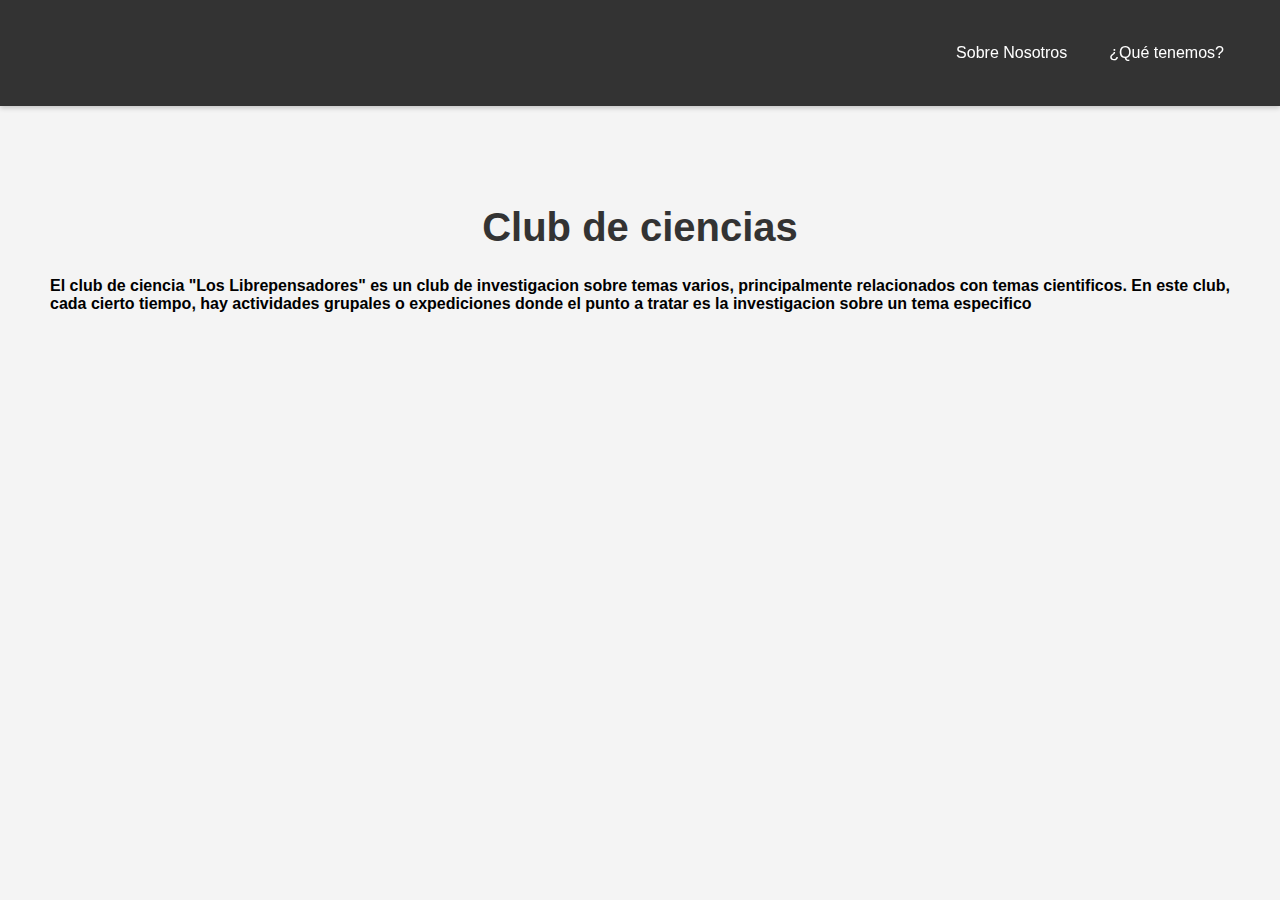
<file: Index.html>
<html>
    <head>
        <title>
            Los Librepensadores
        </title>
        <link rel="stylesheet" href="styles.css">
        <link rel="icon" href="icon.ico" type="image/x-icon">
    </head>
    <body>
    <nav class="navbar navbar-inverse navbar-fixed-top" role="navigation">
      <div class="container">
        <div class="collapse navbar-collapse" id="bs-example-navbar-collapse-1">
          <ul class="nav navbar-nav navbar-right">
            <li>
              <a href="about.html">Sobre Nosotros</a>
            </li>
            <li>
              <a href="wdwh.html">¿Qué tenemos?</a>
            </li>
          </ul>
        </div>
        <!-- /.navbar-collapse -->
      </div>
      <!-- /.container -->
    </nav>        <div>
      <center>
  <h1>
    ‎ ‎ ‎  ‎ 
  </h1>
      </center>
  </div>
        <div>
            <center>
        <h1>
            Club de ciencias
        </h1>
            </center>
        </div>
        <h4>
         El club de ciencia "Los Librepensadores" es un club de investigacion sobre temas varios, principalmente relacionados con temas cientificos.
         En este club, cada cierto tiempo, hay actividades grupales o expediciones donde el punto a tratar es la investigacion sobre un tema especifico
        </h4>
    </body>
</html>
</file>
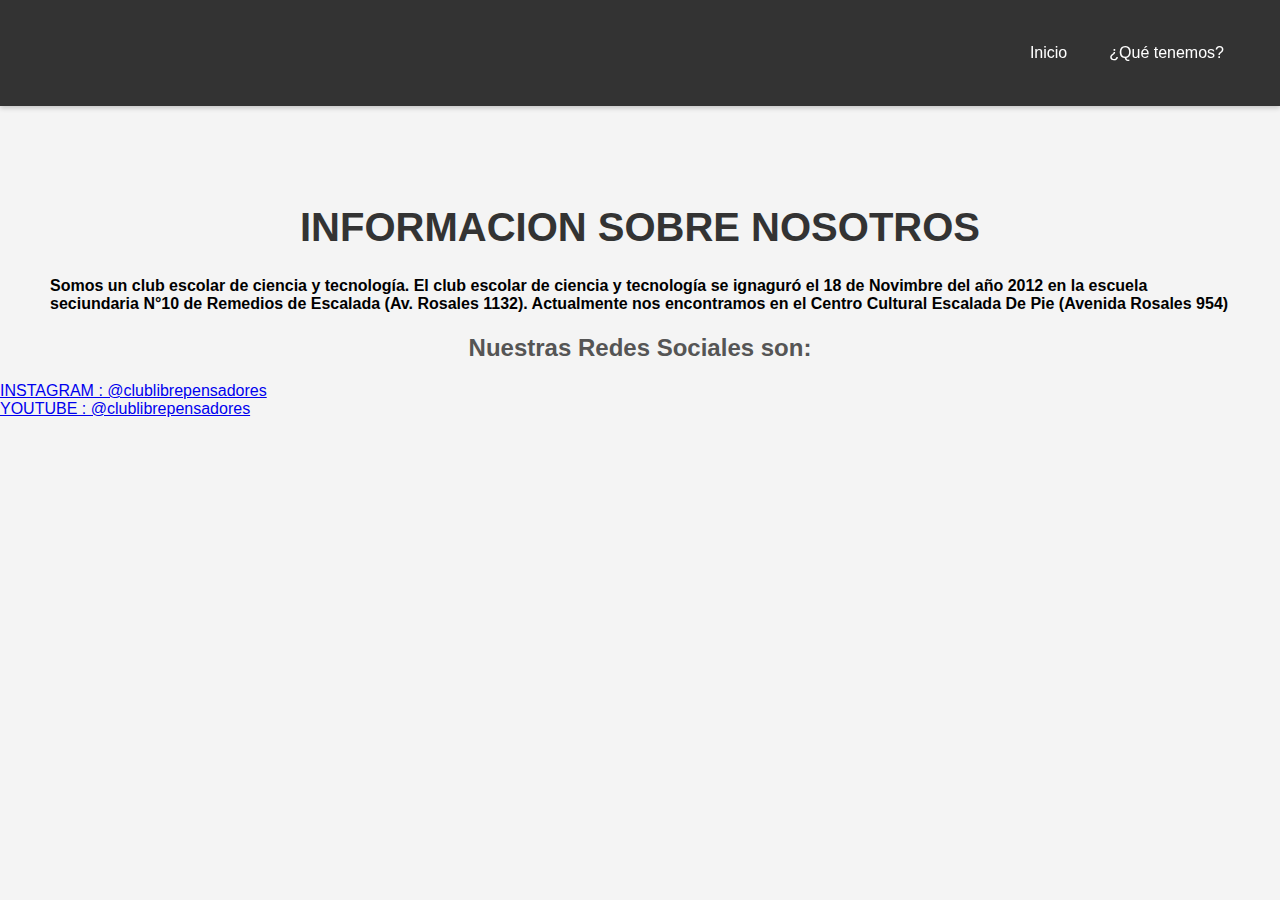
<file: about.html>
<html>
    <head>
        <title>Sobre Nosotros</title>
        <link rel="stylesheet" href="styles.css">
        <link rel="icon" href="icon.ico" type="image/x-icon">
    </head>
    <body>
    <nav class="navbar navbar-inverse navbar-fixed-top" role="navigation">
      <div class="container">
        <div class="collapse navbar-collapse" id="bs-example-navbar-collapse-1">
          <ul class="nav navbar-nav navbar-right">
            <li>
              <a href="Index.html">Inicio</a>
            </li>
            <li>
                <a href="wdwh.html">¿Qué tenemos?</a>
            </li>
          </ul>
        </div>
        <!-- /.navbar-collapse -->
      </div>
      <!-- /.container -->
    </nav>
    <div>
      <center>
  <h1>
    ‎ ‎ ‎  ‎ 
  </h1>
      </center>
  </div>
<div>
<h1>
    <center>
    <b>
    INFORMACION SOBRE NOSOTROS
    </b>
    </center>
</h1>
</div>
<div>
  <h4>
Somos un club escolar de ciencia y tecnología. El club escolar de ciencia y tecnología
 se ignaguró el 18 de Novimbre del año 2012 en la escuela seciundaria N°10 de Remedios de
  Escalada (Av. Rosales 1132).
 Actualmente nos encontramos en el Centro Cultural Escalada De Pie (Avenida Rosales 954)
 </h4>
</div>
<div>
    <b>
    <h2>
      Nuestras Redes Sociales son:
    </h2>
    </b>
</div>
<div>
        <a href="https://www.instagram.com/clublibrepensadores/">INSTAGRAM : @clublibrepensadores</a>
</div>
<div>
        <a href="https://www.youtube.com/@clublibrepensadores">YOUTUBE : @clublibrepensadores</a>
</div>
    </body>
</html>
</file>
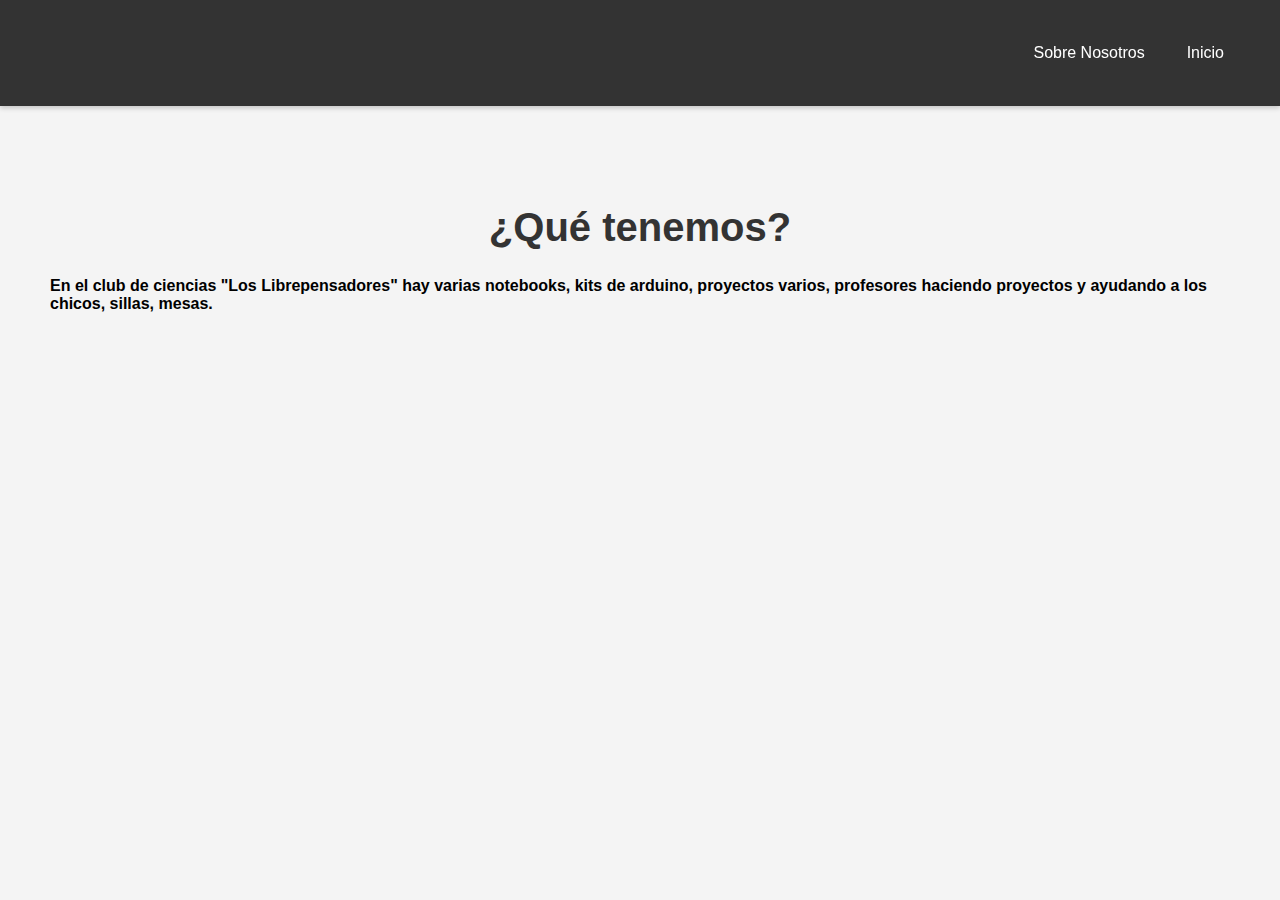
<file: wdwh.html>
<html>
    <head>
        <title>¿Qué tenemos?</title>
        <link rel="stylesheet" href="styles.css">
        <link rel="icon" href="icon.ico" type="image/x-icon">
    </head>
    <body>
    <nav class="navbar navbar-inverse navbar-fixed-top" role="navigation">
      <div class="container">
        <div class="collapse navbar-collapse" id="bs-example-navbar-collapse-1">
          <ul class="nav navbar-nav navbar-right">
            <li>
              <a href="about.html">Sobre Nosotros</a>
            </li>
            <li>
              <a href="Index.html">Inicio</a>
            </li>
          </ul>
        </div>
        <!-- /.navbar-collapse -->
      </div>
      <!-- /.container -->
    </nav>
    <div>
      <center>
  <h1>
    ‎ ‎ ‎  ‎ 
  </h1>
      </center>
  </div>
        <center>
            <b>
        <h1>
            ¿Qué tenemos?
        </h1>
        </b>
        </center>
    <div>
        <h4>
         En el club de ciencias "Los Librepensadores" hay varias notebooks, kits de arduino, 
         proyectos varios, profesores haciendo proyectos y ayudando a los chicos, sillas, mesas.
        </h4>
    </div>
    </body>
</html>
</file>
<file: styles.css>
body {
    font-family: Arial, sans-serif;
    margin: 0;
    padding: 0;
    background-color: #f4f4f4; /* Light gray background */
}

.navbar {
    background-color: #333;
    overflow: hidden;
    position: fixed;
    top: 0;
    width: 100%;
    z-index: 1000;
    padding: 10px 0;
    box-shadow: 0 2px 5px rgba(0, 0, 0, 0.2);
}

.container {
    max-width: 1200px;
    margin: auto;
    padding: 20px; /* Increased padding */
}

.nav {
    display: flex;
    justify-content: flex-end; /* Align items to the right */
    list-style-type: none;
    padding: 0;
    margin: 0;
}

.nav li {
    margin-left: 10px; /* Space between items */
}

.nav a {
    display: block;
    color: white;
    text-align: center;
    padding: 14px 16px;
    text-decoration: none;
    transition: background-color 0.3s ease; /* Smooth hover transition */
}

.nav a:hover {
    background-color: #575757;
}

h1 {
    margin-top: 80px; /* Avoid hiding behind the navbar */
    text-align: center;
    font-size: 2.5em; /* Bigger font size */
    color: #333; /* Darker text color */
}

h2 {
    color: #555; /* Medium gray for subheadings */
    text-align: center;
    margin-top: 20px; /* Space above */
}

.footer {
    background-color: #333;
    color: white;
    text-align: center;
    padding: 10px 0;
    position: relative;
    bottom: 0;
    width: 100%;
}

h4 {
    margin-left: 50px;  /* Espacio a la izquierda */
    margin-right: 50px; /* Espacio a la derecha */
}
</file>
